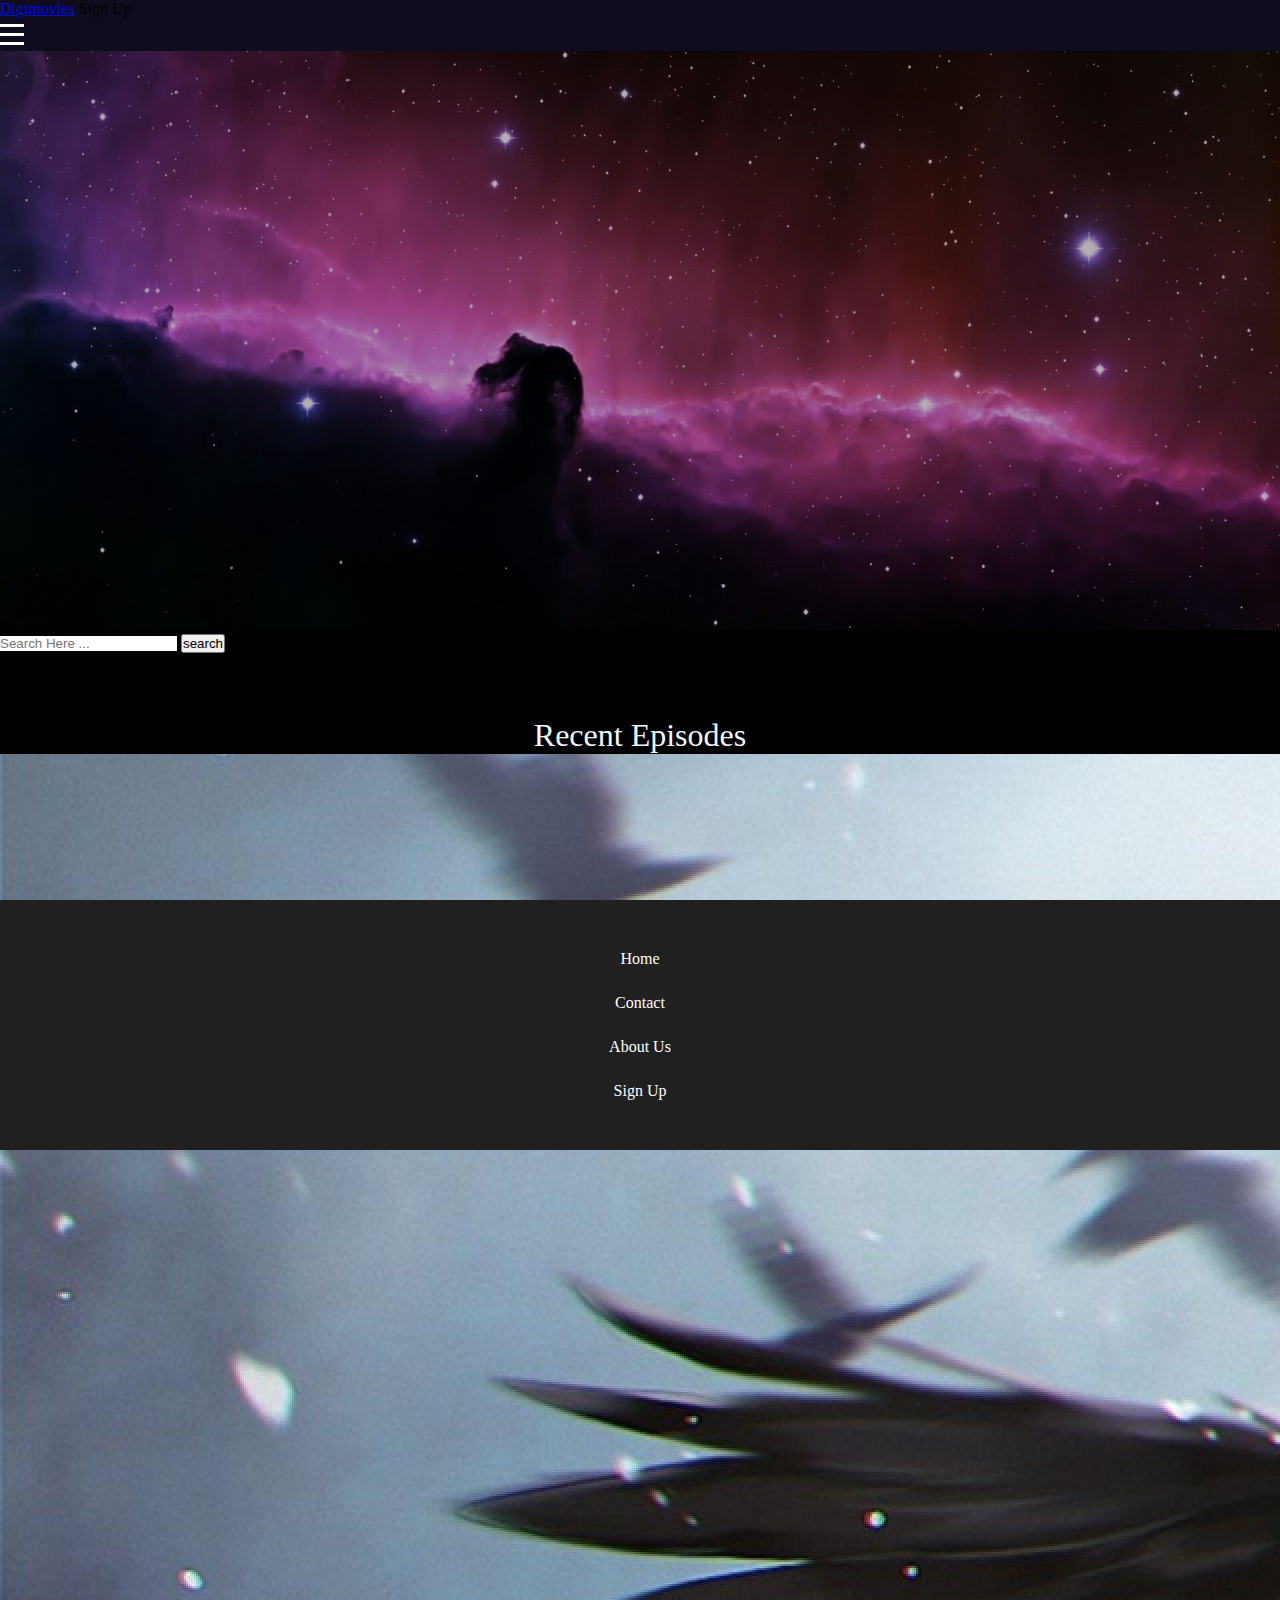
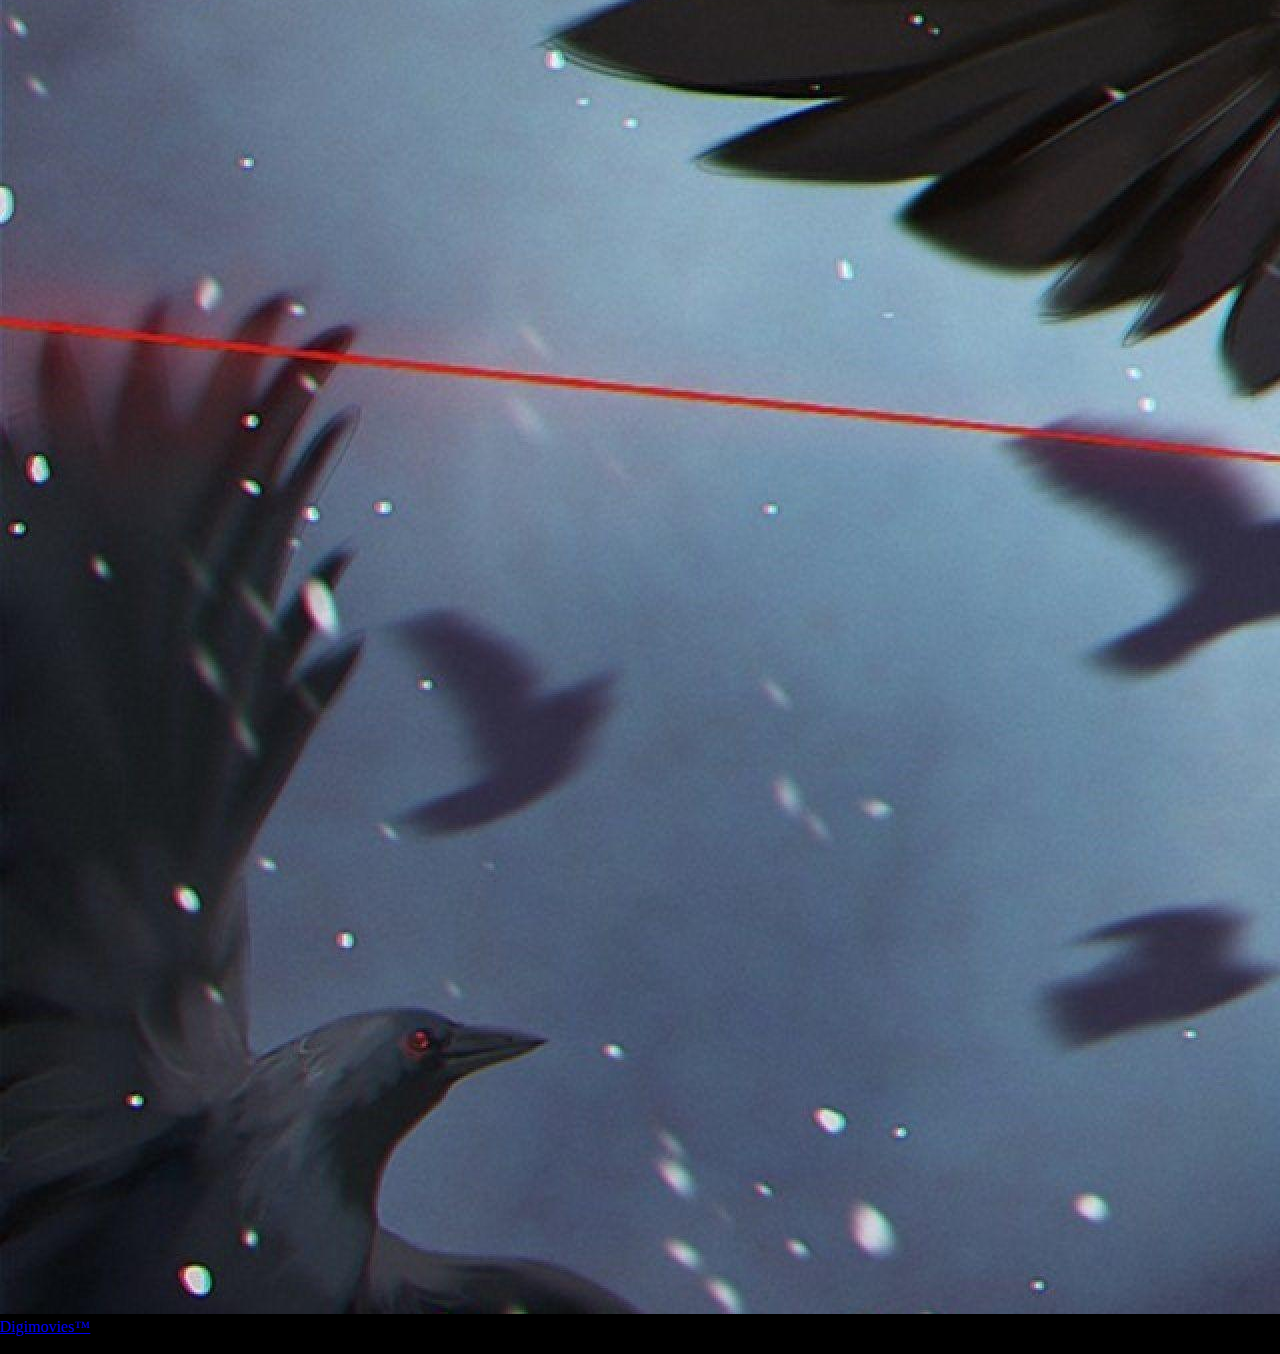
<file: index.html>
<!DOCTYPE html>
<html lang="en">
<head>
    <meta charset="UTF-8">
    <meta http-equiv="X-UA-Compatible" content="IE=edge">
    <link href="https://cdn.jsdelivr.net/npm/bootstrap@5.3.0-alpha1/dist/css/bootstrap.min.css" rel="stylesheet" integrity="sha384-GLhlTQ8iRABdZLl6O3oVMWSktQOp6b7In1Zl3/Jr59b6EGGoI1aFkw7cmDA6j6gD" crossorigin="anonymous">
    <meta name="viewport" content="width=device-width, initial-scale=1.0">
    <link rel="stylesheet" href="style.css">
    <link rel="website icon" type="png" title="cinema icons"
     href="asset`s/iamges/icons8-d-67.png">
     
    <title>Digimovies</title>
</head>
<body>
        <nav class="navbar bg-black  text-center mainNav ">
            <a href="index.html" class="ms-4 fs-5 nav-link text-secondary p-2  link-warning">Digimovies</a>
            <section class=" d-flex sec ">
                <a href="index.html" class=" nav-link text-secondary link-info d-md-none d-xxl-flex d-xl-flex d-lg-flex d-sm-none">Home</a>
                <a href="#" class=" nav-link text-secondary link-info d-md-none d-xxl-flex d-xl-flex d-lg-flex d-sm-none">Contact</a>
                <a href="#" class=" nav-link text-secondary link-info d-md-none d-xxl-flex d-xl-flex d-lg-flex d-sm-none">About Us</a>
            </section>
            <a class="btn bg-primary text-white me-4 link-dark d-md-flex d-xxl-flex d-xl-flex d-lg-flex d-sm-none">Sign Up</a>
            <button class="burger  d-lg-none d-xl-none d-xxl-none d-md-none d-sm-block z-3">
                <div class="bar"></div>
            </button>
        </nav>
        <!-- mobile nav  -->
        <nav class="mobile-nav d-xxl-none d-xl-none d-lg-none d-md-none ">
            <a href="index.html" >Home</a>
            <a href="#" >Contact</a>
            <a href="#" >About Us</a>
            <a href="#" >Sign Up</a>
        </nav>
        <!-- mobile nav  -->
        <main class="">
            <p class=" text-white main-text z-1 d-md-none d-xxl-flex d-xl-flex d-lg-flex d-sm-none">WHAT ANIME ARE YOU LOOKING FOR?</p>
            <img src="asset`s/iamges/page-header.jpg" alt="nav-image" class="aks">
            <section class="container z-1">
                <form action="search.html" class="d-flex justify-content-center fform">
                    <input type="search" name="search" class="searchBox input-group-text me-2 w-50" placeholder="Search Here ...">
                    <button type="submit" value="submit" class="btn bg-primary text-white link-dark " >search</button>
                </form>
            </section>
            <!-- ============================================== -->

            <p class="recent">Recent Episodes</p>
            <section class=" card-section  card-group container p-4">

                    <!-- <div class="cards bg-danger ">
                        <p class="card-text">title</p>
                    </div> -->
                    
                    
                   
                
            </section>
        </main>
        <!-- ======================================================================= -->
                <img src="asset`s/iamges/main page/wp4951550-4k-hd-anime-pc-wallpapers.jpg" class=" mainImg    d-block container " alt="mainImage">
        
        <!-- ======================================================================= -->
        <footer class="footer container d-flex justify-content-center mt-5 mb-4">
            <a href="index.html" class="one me-2 text-secondary link-warning text-decoration-none">Digimovies™</a>
            <section class="two d-md-none d-xxl-flex d-xl-flex d-lg-flex d-sm-block ">©copyright . All Right Reserved</section>
        </footer>

    <script src="script.js"></script>
    <script src="nav.js"></script>
</body>
</html>
</file>
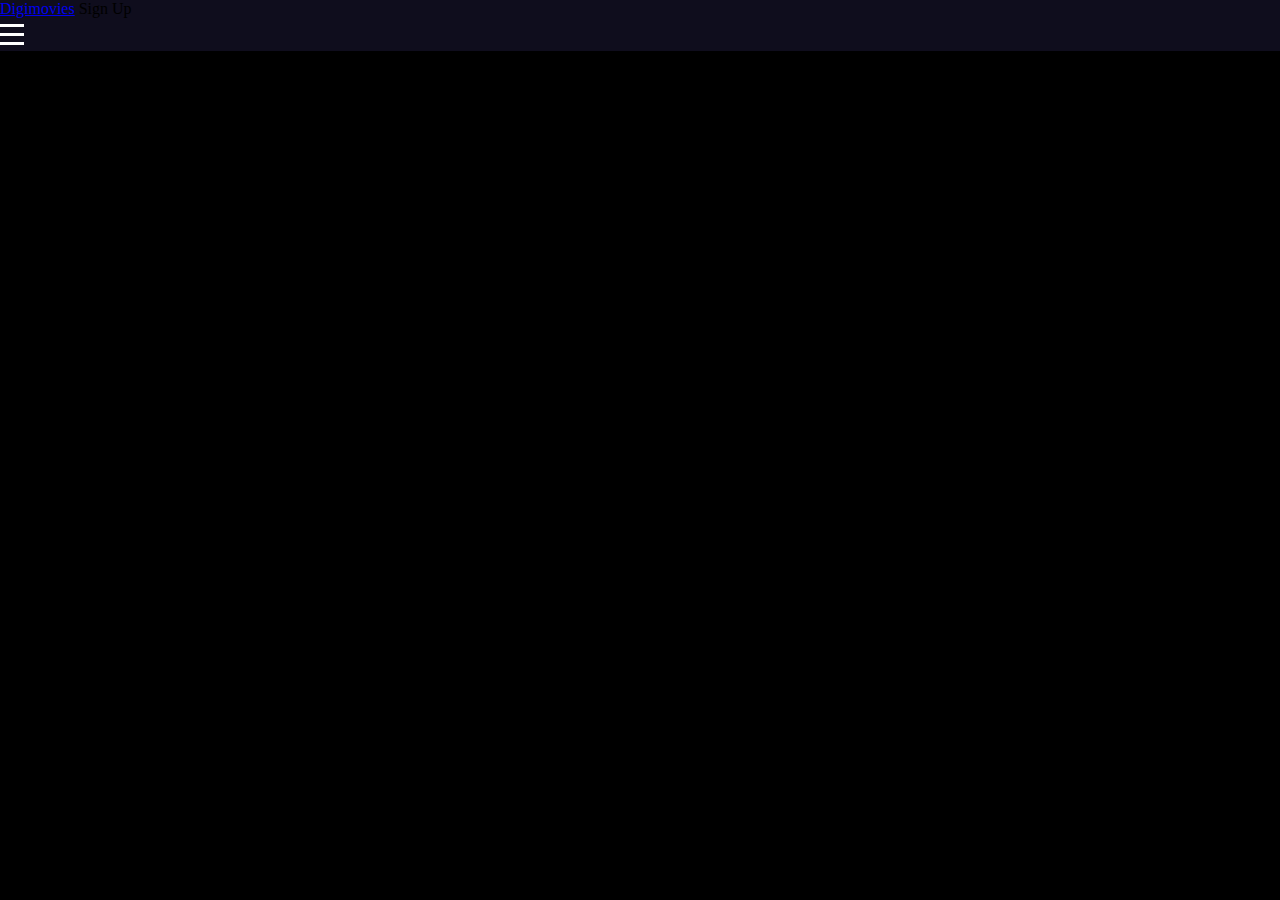
<file: anime.html>
<!DOCTYPE html>
<html lang="en">
<head>
    <meta charset="UTF-8">
    <meta http-equiv="X-UA-Compatible" content="IE=edge">
    <link href="https://cdn.jsdelivr.net/npm/bootstrap@5.3.0-alpha1/dist/css/bootstrap.min.css" rel="stylesheet" integrity="sha384-GLhlTQ8iRABdZLl6O3oVMWSktQOp6b7In1Zl3/Jr59b6EGGoI1aFkw7cmDA6j6gD" crossorigin="anonymous">
    <meta name="viewport" content="width=device-width, initial-scale=1.0">
    <link rel="stylesheet" href="style.css">
    <link rel="stylesheet" href="animeStyle.css">
    <link rel="website icon" type="png" title="cinema icons"
     href="asset`s/iamges/icons8-d-67.png">
    <title>Digimovies</title>
</head>
<body>
    <nav class="navbar bg-black  text-center mainNav ">
        <a href="index.html" class="ms-4 fs-5 nav-link text-secondary p-2  link-warning">Digimovies</a>
        <section class=" d-flex sec ">
            <a href="index.html" class=" nav-link text-secondary link-info d-md-none d-xxl-flex d-xl-flex d-lg-flex d-sm-none">Home</a>
            <a href="#" class=" nav-link text-secondary link-info d-md-none d-xxl-flex d-xl-flex d-lg-flex d-sm-none">Contact</a>
            <a href="#" class=" nav-link text-secondary link-info d-md-none d-xxl-flex d-xl-flex d-lg-flex d-sm-none">About Us</a>
        </section>
        <a class="btn bg-primary text-white me-4 link-dark d-md-flex d-xxl-flex d-xl-flex d-lg-flex d-sm-none">Sign Up</a>
        <button class="burger  d-lg-none d-xl-none d-xxl-none d-md-none d-sm-block z-3">
            <div class="bar"></div>
        </button>
    </nav>
    <!-- mobile nav  -->
    <nav class="mobile-nav d-xxl-none d-xl-none d-lg-none d-md-none ">
        <a href="index.html" >Home</a>
        <a href="#" >Contact</a>
        <a href="#" >About Us</a>
        <a href="#" >Sign Up</a>
    </nav>
    <!-- ====== start main ======= -->
      <div class="valed"> 
        <div class="div  ">
            <!-- <img src="" alt="" class="episode-img "> -->
            
        </div>
        <p class="title  "></p>
        <p class="genres "></p>
        <p class="status-Episode"></p>
        <p class="description text-white ms-5"></p>
        

            <section class="episode-table container-fluid">
                <table class="table">
                    <thead class="heead">
                        <tr class="bg-body-secondary">
                            <th scope="col" class="bg-danger text-xl-center">Episode Number</th>
                            <th scope="col" class="bg-danger text-center">page</th>
                        </tr>
                    </thead>
                    <tbody class="tbody">


                    </tbody>
                </table>

            </section>
       
            


        </div>
    <script src="anime.js"></script>
    <script src="nav.js"></script>
</body>
</html>
</file>
<file: style.css>
*{
    box-sizing: border-box;
    margin: 0;
    padding: 0;
}
body{
    position: relative;
    background-color: #000;
    cursor: url('asset`s/iamges/cursor.svg') , auto;
}
.mainNav{
    position: fixed;
    top: 0;
    right: 0;
    width: 100%;
    background-color: #0f0d1d;
    z-index: 11;
}
/* burger menu */
.burger{
position: relative;
display: block;
width: 1.5rem;
/* height: 1.5rem; */
background-color: #fff;
margin-right: 1rem;
appearance: none;
background: none;
border: none;
outline: none;
cursor: pointer;
}
.burger .bar , .burger::after , .burger::before{
content:  "";
display: block;
width: 100%;
height: 3px;
margin: 6px 0;
background-color: #fff;
transition: ease-in-out .3s;
}
.bar{
    z-index: 1111;
}
.burger.is-active::before{
    transform: rotate(-45deg) translate( -9px , 6px);
}
.burger.is-active .bar{
    opacity: 0;
}
.burger.is-active::after{
    transform: rotate(45deg) translate(-6.5px , -4px);
    
}

/* mobile-nav start */
.mobile-nav{
    position: fixed;
    top: 100%;
    left: 0%;
    width: 100%;
    min-width: 100vh;
    display: block;
    z-index: 98;
    background-color: rgb(32, 32, 32);
    padding-top: 2rem;
    padding-bottom: 2rem;
    transition: ease-in-out .3s;
}
.mobile-nav.is-active{
    top: 10%;
}
.mobile-nav a{
    display: block;
    text-align: center;
    color: #fff;
    text-decoration: none;
    margin-top: 1rem;
    margin: 10px auto;
    max-width: 10rem;
    padding: .5rem;
}
.mobile-nav a:hover{
    background-color: #24104f;
}
/* mobile-nav end  */
.sec  a{ 
    margin: 0 2rem;
}
.main-text{
    position: absolute;
    top: 12rem;
    left: 23rem;
    letter-spacing: 1rem;
    font-size: 1.5rem;
    font-family: 'Moon Dance', cursive;
    font-weight: 600;
}
.aks{
    background-size: cover;
    background-attachment: scroll;
    background-position: top center;
    background-repeat: no-repeat;
    /* background-size: cover; */
    background-attachment: fixed;
    height: 70vh;
    width: 100%;
    margin: auto;
    position: relative;
    opacity: 0.7;
}

/* ============================== main section ====================== */
.searchBox{
    /* outline: none; */
    border: none;
}
.searchBox:focus{
    outline-color: blue;
}
.recent{
    text-align: center;
    margin-top: 1rem;
    font-size: 2rem;
    position: relative;
    color: aliceblue;
    margin-top: 4rem;
}
.recent::before {
    content: "";
    display: block;
    width: 100px;
    height: 1px;
    background: #ffffff;
    left: 33.5%;
    top: 50%;
    position: absolute;
}
.recent::after{
    content: "";
    display: block;
    width: 100px;
    height: 1px;
    background: #ffffff;
    right: 33.5%;
    top: 50%;
    position: absolute;
}
/* ============================= card sections =================================== */
.card-section{
    justify-content: center;
}
.cards{
    width: 250px;
    height: 250px;
    border-radius: 1rem;
    position: relative;
    margin: .3rem;
}
.card-text{
    text-align: center;
    justify-items: end;
}

/* ==================== media queries =========================== */


@media screen and (max-width:1324px ) {
    .recent::after , .recent::before{
        display: none;
    }
    .main-text{
        display: none;
        opacity: 0;
    }
}
@media  screen and (min-width:580px ) {
    .main-text{
        display: none;
    }
    .sec{
        display: none;
    }
}
</file>
<file: animeStyle.css>
/* body{
    position: relative;
} */
.mainNav{
    position: static;
}
.valed{
    position: relative;
}
/* .box{
    background-color: blue;
    display: flex;
    justify-content: space-between;
    position: relative;
    margin-top: 8rem;
 } */
.episode-img{
    width: 350px;
    height: 400px;
    /* position: absolute; */
    border-radius: .5rem;
    z-index: 122;
}



.div{
    position: absolute;
    margin-top: 8rem;
    margin-left: 52rem;

}
.title{
color: red;
/* background-color: #000; */
position: absolute;
margin-top: 12rem;
padding: .5rem;
left: 5%;
/* top: 20%; */
font-size: 1.1rem;
font-family: 'Moon Dance', cursive;

}
.description{
    position: absolute;
    margin-top: 17rem;
    max-width: 750px;
    height: 500px;
    color: #fff;
    top: 4rem;
    left: 1rem;
    font-family: 'Dancing Script', cursive;
    /* overflow: hidden; */
}
.genres{
    position: absolute;
    top: 15rem;
    left: 5rem;
    color: #ccc;
    font-family: 'Dancing Script', cursive;
}
.status-Episode{
    position: absolute;
    top: 17rem;
    left: 5rem;
    color: #ccc;
    font-family: 'Dancing Script', cursive;

}
.episode-table{
    position: absolute;
    top: 40rem;
    left: 20%;
    width: 750px;
}
.trrTable{
    background-color: #ccc;
    text-align: center;
}
.tddTable{
    background-color: #ccc;
    text-align: center;
    
}
.tdLInk{
    background-color: #ccc;
    text-align: center;

}
.a-inside-tdLink{
    text-decoration: none;
    color: #000;
}
.a-inside-tdLink:hover{
    text-decoration: underline;
    color: blue;
}
/* ============== media queries ================ */
@media screen and (min-width: 1215px){
   
} 



.linked{
    position: absolute;
    top: 37rem;
    left: 40rem;
}
</file>
